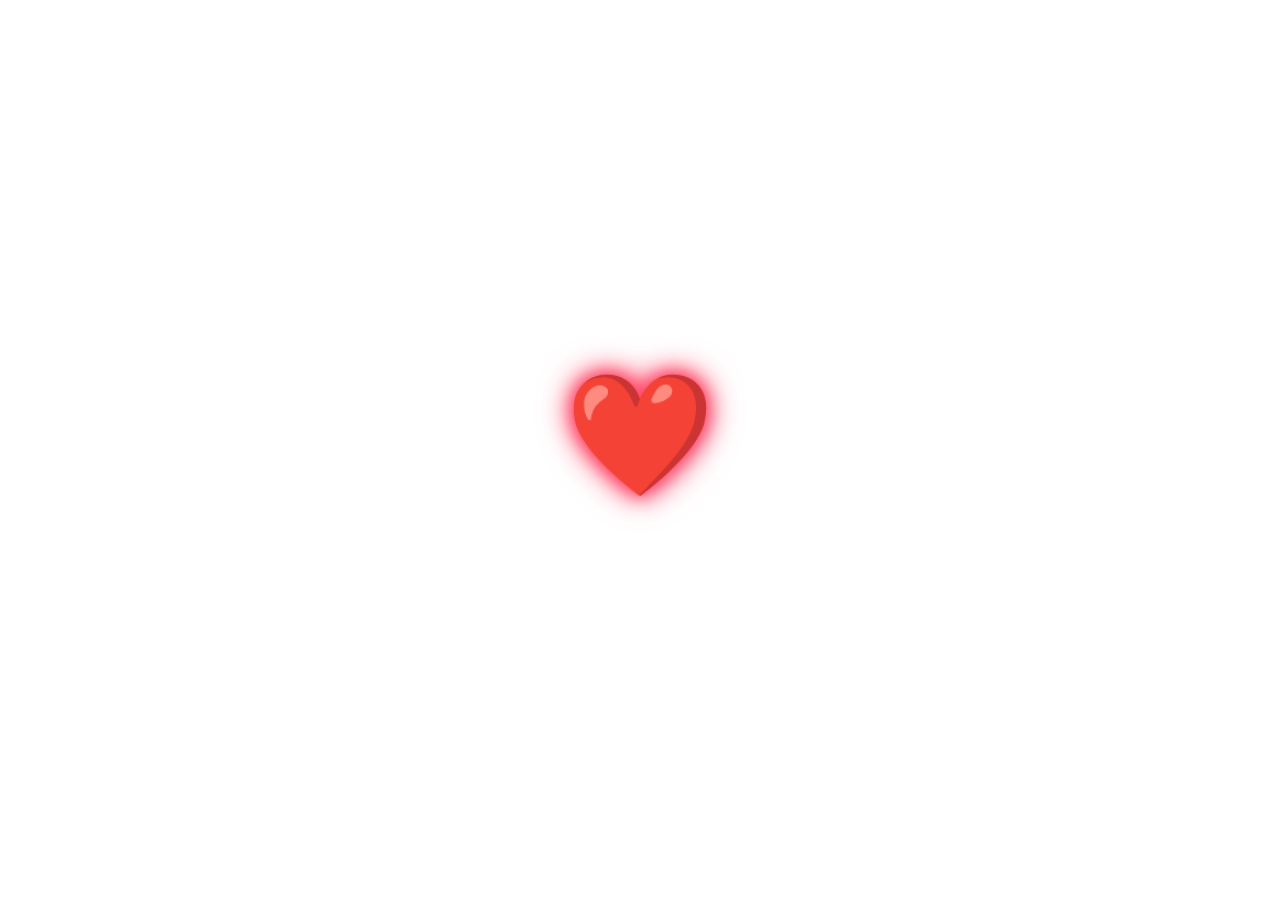
<file: index.html>
<!DOCTYPE html>
<html lang="es">
<head>
  <meta charset="UTF-8">
  <meta name="viewport" content="width=device-width, initial-scale=1.0">
  <title>Bienvenida ❤️</title>
  <link rel="stylesheet" href="BIENVENIDA.CSS">
</head>
<body>
  <!-- Video de fondo para PC -->
  <video autoplay muted loop id="fondoVideo">
    <source src="183279-870457579_medium.mp4" type="video/mp4">
    Tu navegador no soporta videos.
  </video>


  <!-- Contenedor principal -->
  <div id="bienvenida">
    <div id="corazon">❤️</div>
    <div id="palabras"></div>
  </div>

  <script src="BIENVENIDA.JS"></script>
</body>
</html>
</file>
<file: BIENVENIDA.CSS>
/* Video de fondo */
#fondoVideo {
  position: fixed;
  top: 0;
  left: 0;
  width: 100%;
  height: 100%;
  object-fit: cover;
  z-index: -1;
}

/* Imagen de fondo para móvil */
#fondoImagen {
  display: none; /* por defecto no se muestra en PC */
  position: fixed;
  top: 0;
  left: 0;
  width: 100%;
  height: 100%;
  object-fit: cover;
  z-index: -1;
}

/* Contenedor centrado */
#bienvenida {
  position: absolute;
  top: 50%;
  left: 50%;
  transform: translate(-50%, -50%);
  text-align: center;
  z-index: 1;
}

/* Corazón */
#corazon {
  font-size: 120px;
  cursor: pointer;
  text-shadow: 0 0 15px #ff4d6d, 0 0 25px #ff4d6d, 0 0 35px #ff4d6d;
  transition: transform 0.2s;
}

/* Palabras bonitas */
#palabras {
  margin-top: 30px;
  font-size: 35px;
  display: flex;
  flex-direction: column;
  align-items: center;
  text-shadow: 0 0 15px #ffb6c1, 0 0 25px #ff4d6d;
}

/* Animación latido */
@keyframes latido {
  0% { transform: scale(1); }
  25% { transform: scale(1.3); }
  50% { transform: scale(1); }
  75% { transform: scale(1.3); }
  100% { transform: scale(1); }
}

/* Animación explosión */
@keyframes explotar {
  0% { transform: scale(1); opacity: 1; }
  100% { transform: scale(3); opacity: 0; }
}

/* === Responsive para móviles === */
@media screen and (max-width: 600px) {
  #corazon {
    font-size: 80px; /* corazón más pequeño en móvil */
  }
  #palabras {
    font-size: 22px; /* texto más legible en móvil */
  }
  #fondoVideo {
    display: none; /* ocultamos video para móviles */
  }
  #fondoImagen {
    display: block; /* mostramos imagen de fondo */
  }
}
</file>
<file: MI niña enojona/BIENVENIDA/BIENVENIDA.CSS>
/* Video de fondo */
#fondoVideo {
  position: fixed;
  top: 0;
  left: 0;
  width: 100%;
  height: 100%;
  object-fit: cover;
  z-index: -1;
}

/* Imagen de fondo para móvil */
#fondoImagen {
  display: none; /* por defecto no se muestra en PC */
  position: fixed;
  top: 0;
  left: 0;
  width: 100%;
  height: 100%;
  object-fit: cover;
  z-index: -1;
}

/* Contenedor centrado */
#bienvenida {
  position: absolute;
  top: 50%;
  left: 50%;
  transform: translate(-50%, -50%);
  text-align: center;
  z-index: 1;
}

/* Corazón */
#corazon {
  font-size: 120px;
  cursor: pointer;
  text-shadow: 0 0 15px #ff4d6d, 0 0 25px #ff4d6d, 0 0 35px #ff4d6d;
  transition: transform 0.2s;
}

/* Palabras bonitas */
#palabras {
  margin-top: 30px;
  font-size: 35px;
  display: flex;
  flex-direction: column;
  align-items: center;
  text-shadow: 0 0 15px #ffb6c1, 0 0 25px #ff4d6d;
}

/* Animación latido */
@keyframes latido {
  0% { transform: scale(1); }
  25% { transform: scale(1.3); }
  50% { transform: scale(1); }
  75% { transform: scale(1.3); }
  100% { transform: scale(1); }
}

/* Animación explosión */
@keyframes explotar {
  0% { transform: scale(1); opacity: 1; }
  100% { transform: scale(3); opacity: 0; }
}

/* === Responsive para móviles === */
@media screen and (max-width: 600px) {
  #corazon {
    font-size: 80px; /* corazón más pequeño en móvil */
  }
  #palabras {
    font-size: 22px; /* texto más legible en móvil */
  }
  #fondoVideo {
    display: none; /* ocultamos video para móviles */
  }
  #fondoImagen {
    display: block; /* mostramos imagen de fondo */
  }
}
</file>
